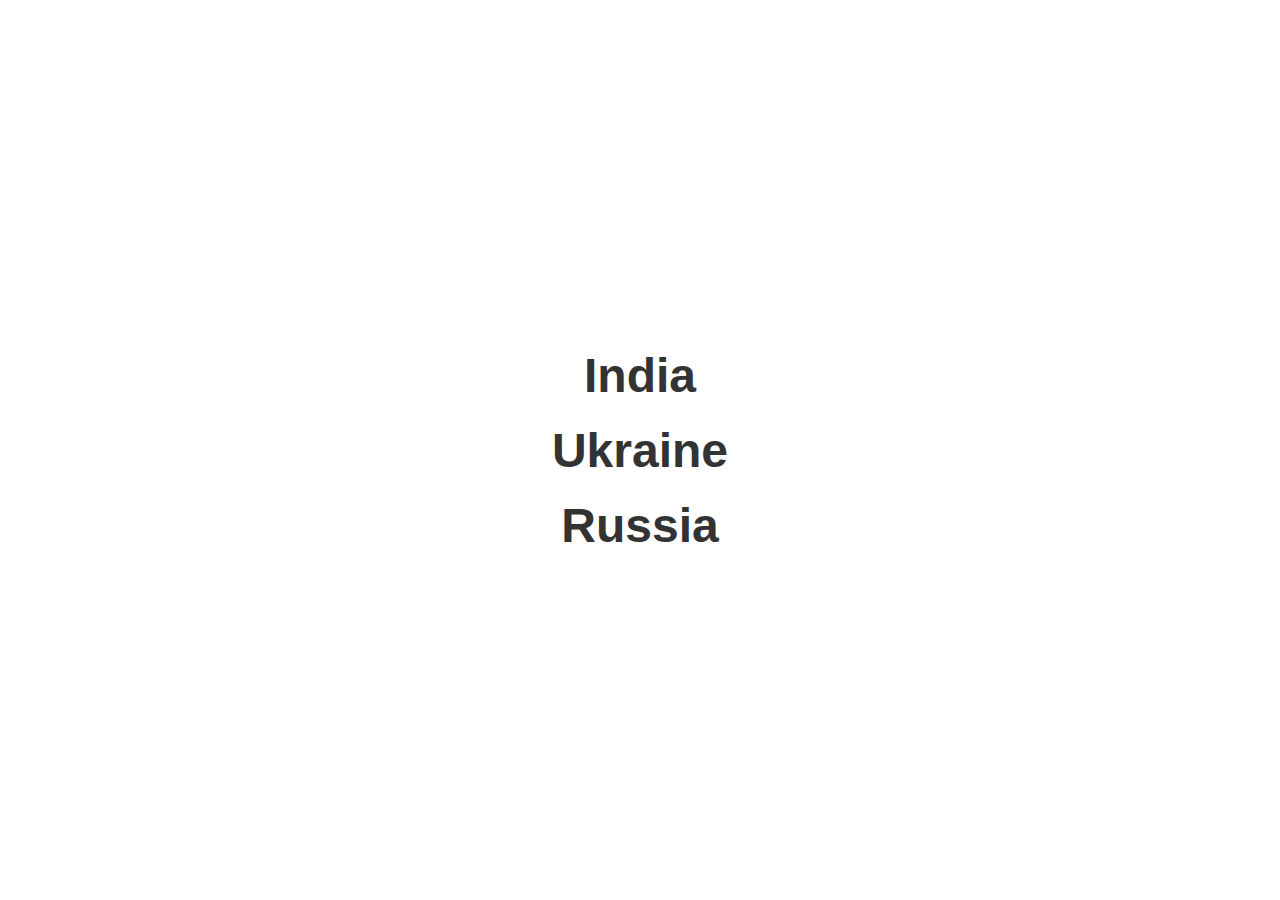
<file: index.html>
<!doctype html>
<html>
<head>
  <meta charset="utf-8">
  <meta name="viewport" content="width=device-width, initial-scale=1.0">
  <title>CSS Text Hover Effects</title>
  <link rel="stylesheet" href="./css/style.css">
</head>
<body>
    <ul>
      <li data-text="India">India</li>
      <li data-text="Ukraine">Ukraine</li>
      <li data-text="Russia">Russia</li>
    </ul>
  
  </body>
</file>
<file: css/style.css>
*
{
  margin: 0;
  padding: 0;
  box-sizing: border-box;
  font-family: 'Poppins', sans-serif;
}
body
{
  display: flex;
  justify-content: center;
  align-items: center;
  min-height: 100vh;
  overflow: hidden;
}
ul
{
  position: relative;
  display: flex;
  flex-direction: column;
  gap: 10px;
}
ul li
{
  list-style: none;
  text-align: center;
  color: #333;
  text-decoration: none;
  font-size: 3em;
  padding: 5px 20px;
  font-weight: 700;
  transition: 0.5s;
  cursor: pointer;
  border-radius: 10px;
  text-align: center;
  -webkit-text-stroke: 0px #fff;
}
ul:hover li
{
  color: transparent;
  -webkit-text-stroke: 1px #0006;
}
ul li:hover
{
  color: #333;
  background: #fff;
  -webkit-text-stroke: 0px #fff;
  box-shadow: 0 5px 15px rgba(0,0,0,0.075);
}
ul li:before
{
  content: '';
  position: absolute;
  top: 50%;
  left: 50%;
  transform: translate(-50%,-50%);
  width: 100vw;
  height: 100vh;
  display: flex;
  justify-content: center;
  align-items: center;
  font-size: 18vw;
  color: rgba(0,0,0,0.05);
  text-transform: uppercase;
  z-index: -1;
  font-weight: 900;
  letter-spacing: 500px;
  transition: 0.5s;
  opacity: 0;
  transition: 0.5s;
}
ul li:hover:before
{
  content: attr(data-text);
  opacity: 1;
  left: 50%;
  letter-spacing: 10px;
  -webkit-text-stroke: 0px #fff;
}
ul li:nth-child(1):before
{
  background: linear-gradient(#ff9a33 0%,#ff9a33 33%,#fff 33%,#fff 66%,#138807 66%,#138807 100%);
}
ul li:nth-child(2):before
{
  background: linear-gradient(#005bbc,#005bbc 50%,#ffd600 50%,#ffd600 100%);
}
ul li:nth-child(3):before
{
  background: linear-gradient(#ffffff 0%,#ffffff 33%,#0039a6 33%,#0039a6 66%,#d52b1e 66%,#d52b1e 100%);
}
</file>
